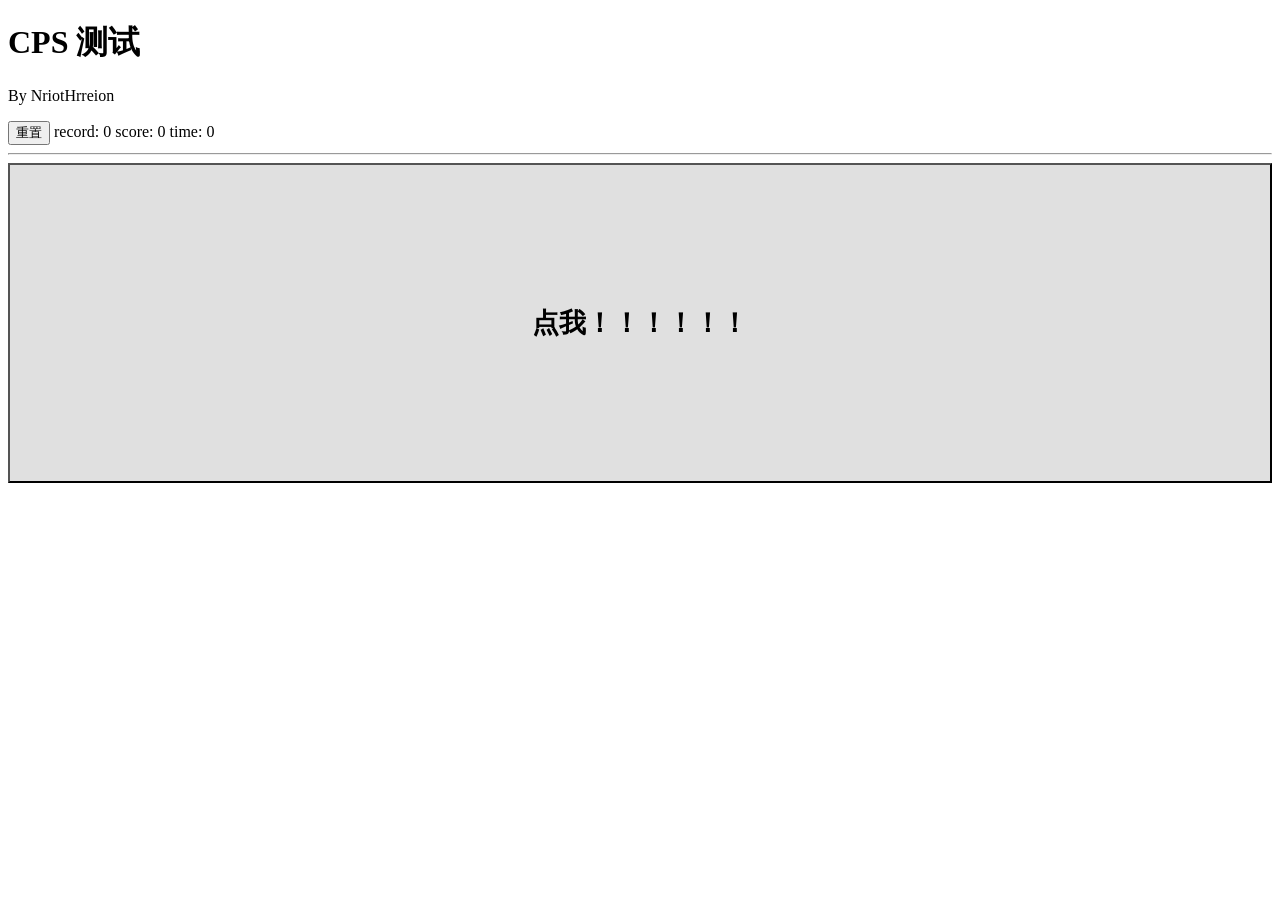
<file: using/cps/index.html>
<!DOCTYPE html>
<html lang="zh-cn">
<head>
    <meta charset="UTF-8"/>
    <meta name="viewport" content="width=device-width, initial-scale=1.0, maximum-scale=1.0, user-scalable=0"/>
    <title>CPS test</title>
    <link rel="icon" href="favicon.ico"/>
    <link rel="stylesheet" href="https://bootcss.com/p/buttons/css/buttons.css">
    <script type="text/javascript">
        var btn = document.getElementById("cps_btn");
        var cps = 0;
        var time_stat = false;
        var storage = window.localStorage;

        function click_btn() {
            cps++;
            if(time_stat == false) {
                time();
                time_stat = true;
            }
            document.getElementById("score").innerHTML = "score: "+ cps;
        }

        function time() {
            var time = document.getElementById("time");
            for(var i = 0; i <= 10; i++) {
                (function(i) {
                    setTimeout(function() {
                        time.innerHTML = "time: "+ i;
                        if(i == 10) {
                            document.getElementById("cps_btn").style.display = "none";
                            var clicks = parseInt(cps);
                            var score = clicks / 10;
                            alert("你的分数(平均每秒)："+ score);
                            if(!storage["record"] || storage["record"] < score) {
                                storage["record"] = score;
                                alert("恭喜,你破纪录了!");
                            }
                            window.location.reload();
                        }
                    }, i * 1000);
                })(i)
            }
        }

        function reset() {
            window.location.reload();
        }
    </script>
    <style type="text/css">
        #cps_btn {
            width: 100%;
            height: 320px;
            background-color: #e0e0e0;
            font-size: 20pt;
            font-weight: bold;
        }
        #cps_btn:active {
            background-color: #bdbdbd;
        }
    </style>
</head>
<body>
    <h1>CPS 测试</h1>
    <p>By NriotHrreion</p>
    <button onclick="reset()">重置</button> <span id="record"></span> <span id="score">score: 0</span> <span id="time">time: 0</span>
    <hr />
    <button id="cps_btn" onclick="click_btn()" class="button button-rounded button-block">点我！！！！！！</button>
    <script type="text/javascript">
        var storage = window.localStorage;

        if(storage["record"]) {
            document.getElementById("record").innerHTML = "record: "+ storage["record"];
        } else {
            document.getElementById("record").innerHTML = "record: 0";
        }
    </script>
</body>
</html>
</file>
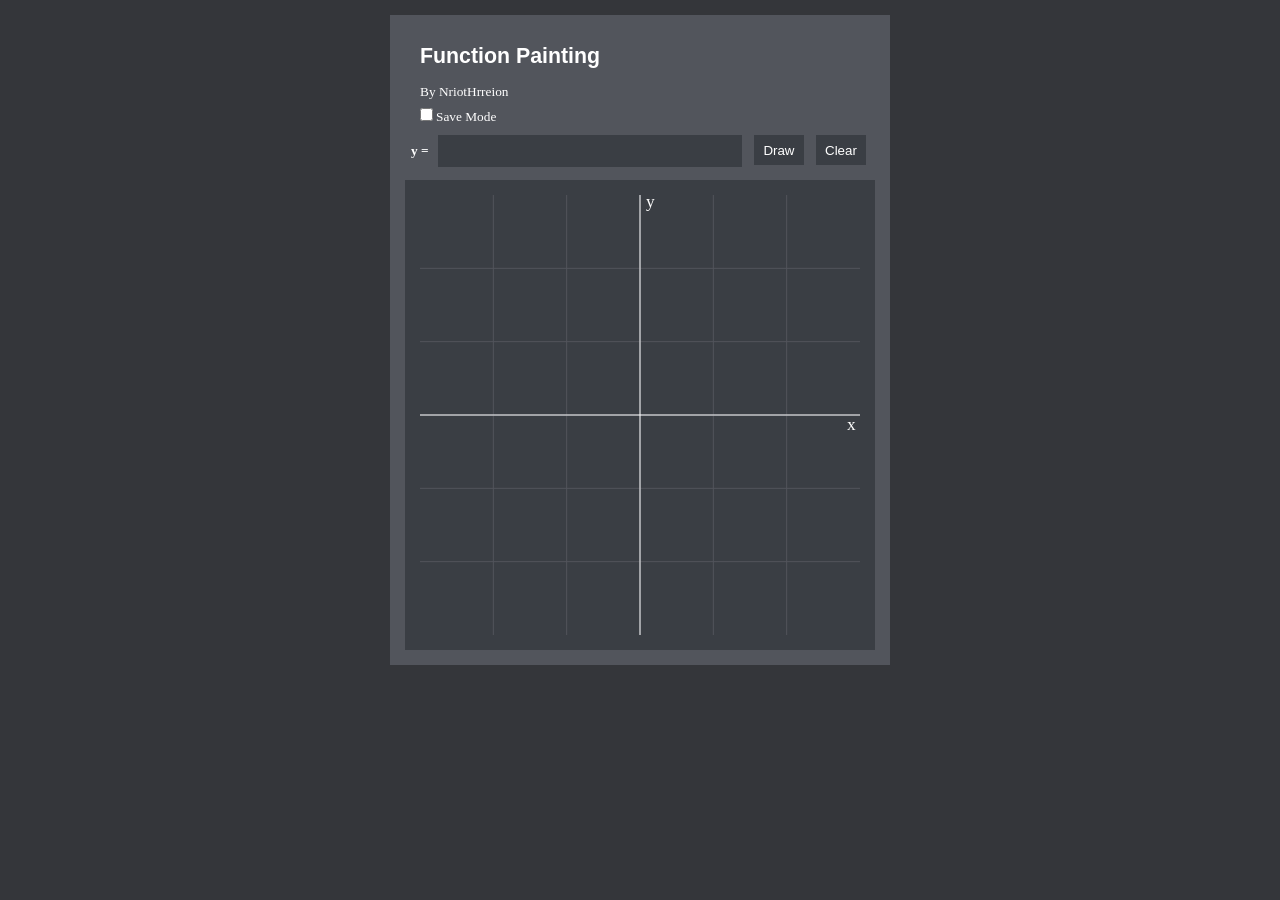
<file: using/function-painting/index.html>
<!DOCTYPE html>
<!-- Function Painting -->
<!-- Copyright (c) NriotHrreion 2021 -->
<html lang="zh-cn">
<head>
    <meta charset="UTF-8">
    <meta http-equiv="X-UA-Compatible" content="IE=edge">
    <meta name="viewport" content="width=device-width, initial-scale=1.0">
    <meta name="author" content="NriotHrreion">
    <title>Function Painting</title>
    <link rel="icon" href="https://nin.red/static/icon.png">
    <link rel="stylesheet" href="./style.css">
</head>
<body>
    <div class="main-container">
        <div class="input-container">
            <div class="info-container">
                <h1>Function Painting</h1>
                <p>By NriotHrreion</p>
                <span id="savemode"><input type="checkbox" id="cb_savemode">Save Mode</span>
                <p id="position"></p>
            </div>
            <div class="control-container">
                <span>y = </span>
                <input type="text" id="input">
                <input type="button" id="btn_draw" value="Draw">
                <input type="button" id="btn_clear" value="Clear">
            </div>
        </div>
        <div class="output-container">
            <canvas id="output" width="440px" height="440px"></canvas>
        </div>
    </div>

    <script src="./load.js"></script>
    <script src="./parser.js"></script>
    <script src="./main.js"></script>
</body>
</html>
</file>
<file: using/function-painting/style.css>
/**
 * Function Painting
 * 
 * @author NriotHrreion
 * Copyright (c) NriotHrreion 2021
 */

body {
    background-color: rgb(52, 54, 58);
}

.main-container {
    width: 500px;
    height: 650px;
    background-color: rgb(82, 85, 92);
    margin: 0 auto;
}

.main-container .input-container {
    width: 100%;
    height: 150px;
}

.main-container .input-container .info-container {
    width: 100%;
    color: #fff;
    margin: 15px;
    padding: 15px;
    padding-bottom: 0;
    cursor: default;
}

.main-container .input-container .info-container h1 {
    font-size: 16pt;
    font-weight: 600;
    font-family: 'Segoe UI', Tahoma, Geneva, Verdana, sans-serif;
}

.main-container .input-container .info-container p, span {
    margin: 0;
    margin-top: 5px;
    font-size: 10pt;
    font-family: Consolas;
}

.main-container .input-container .info-container span#savemode {
    display: inline;
    position: relative;
    top: 5px;
}

.main-container .input-container .info-container span#savemode input[type=checkbox] {
    margin-left: 0;
}

.main-container .input-container .info-container p#position {
    float: right;
    margin-right: 48px;
}

.main-container .input-container .control-container {
    width: 100%;
    margin: 15px;
    cursor: default;
}

.main-container .input-container .control-container span {
    width: 40px;
    height: 30px;
    color: #fff;
    font-weight: bold;
    padding-left: 6px;
    padding-right: 6px;
}

.main-container .input-container .control-container input[type=text] {
    width: 300px;
    height: 30px;
    margin-bottom: 30px;
    background-color: rgb(58, 62, 68);
    outline: none;
    border: none;
    caret-color: #fff;
    color: #fff;
    font-size: 10pt;
    font-family: Consolas;
    cursor: text;
}

.main-container .input-container .control-container input[type=button] {
    width: 50px;
    height: 30px;
    margin-left: 8px;
    background-color: rgb(58, 62, 68);
    outline: none;
    border: none;
    color: #fff;
    cursor: pointer;
}

.main-container .output-container {
    width: 470px;
    height: 470px;
    margin: 15px;
    background-color: rgb(58, 62, 68);
}

.main-container .output-container canvas {
    width: 440px;
    height: 440px;
    margin: 15px;
}
</file>
